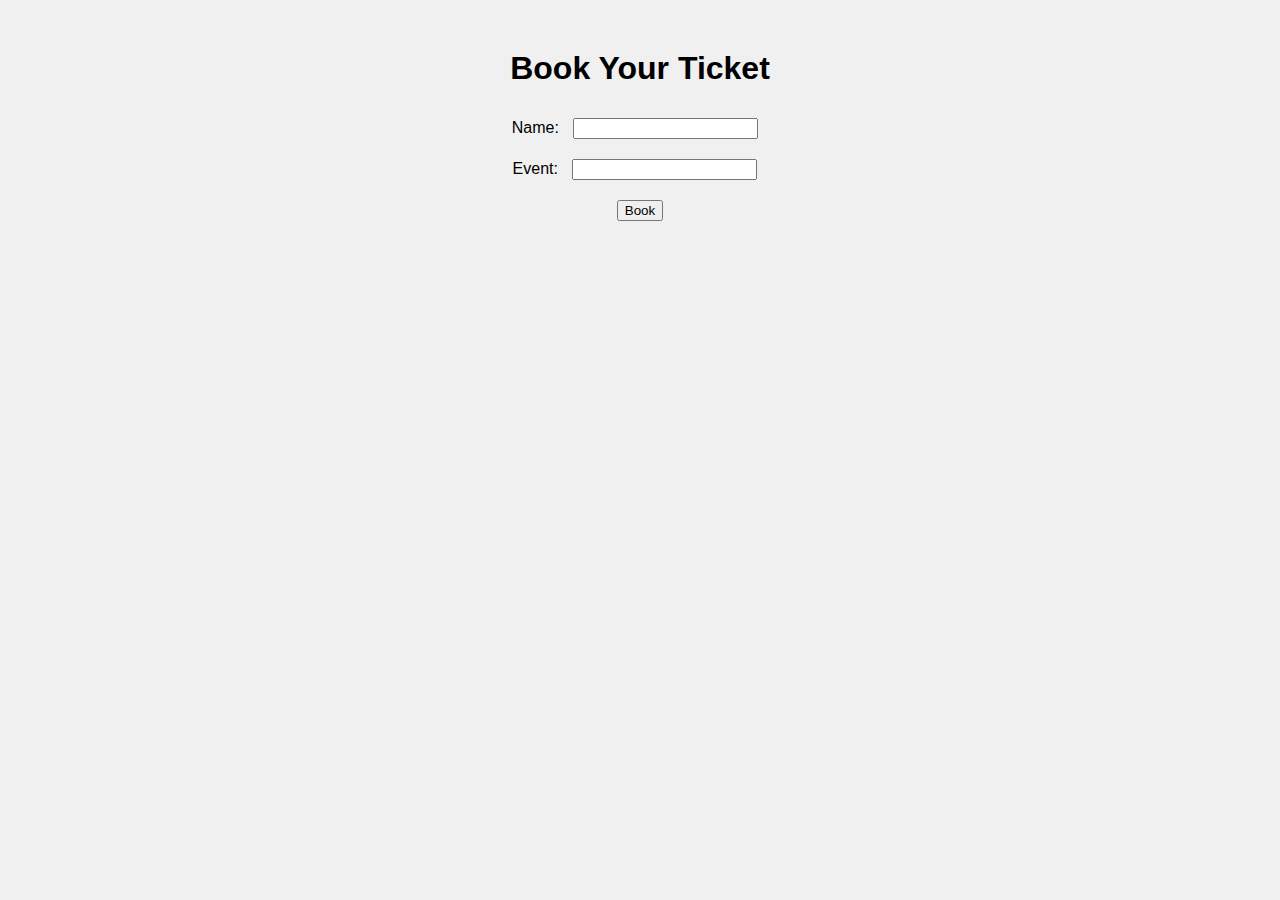
<file: templates/index.html>
<!DOCTYPE html>
<html>
<head>
    <title>Wonder Tickets</title>
    <link rel="stylesheet" href="/static/style.css">
</head>
<body>
    <h1>Book Your Ticket</h1>
    <form action="/book" method="POST">
        Name: <input type="text" name="name" required><br>
        Event: <input type="text" name="event" required><br>
        <input type="submit" value="Book">
    </form>
</body>
</html>
</file>
<file: static/style.css>
body {
    font-family: Arial, sans-serif;
    background-color: #f0f0f0;
    text-align: center;
    margin-top: 50px;
}
input {
    margin: 10px;
}
</file>
